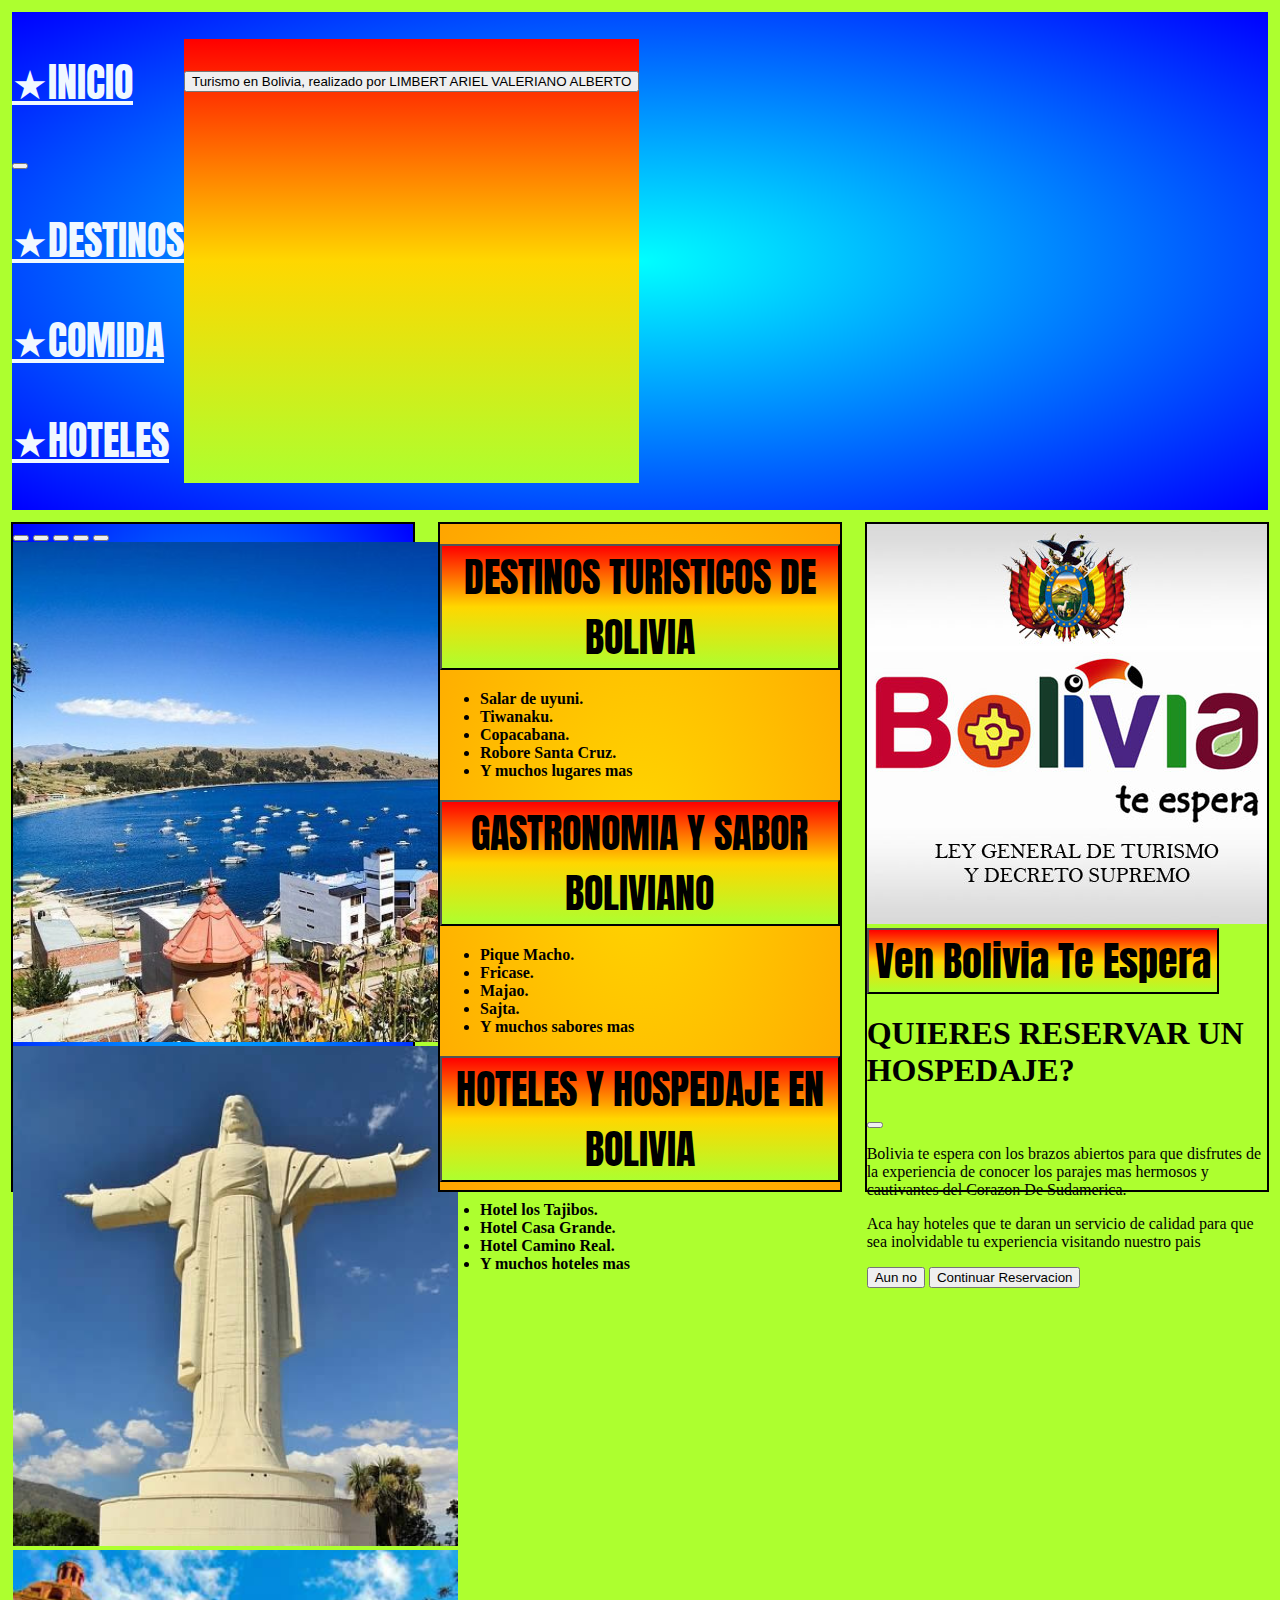
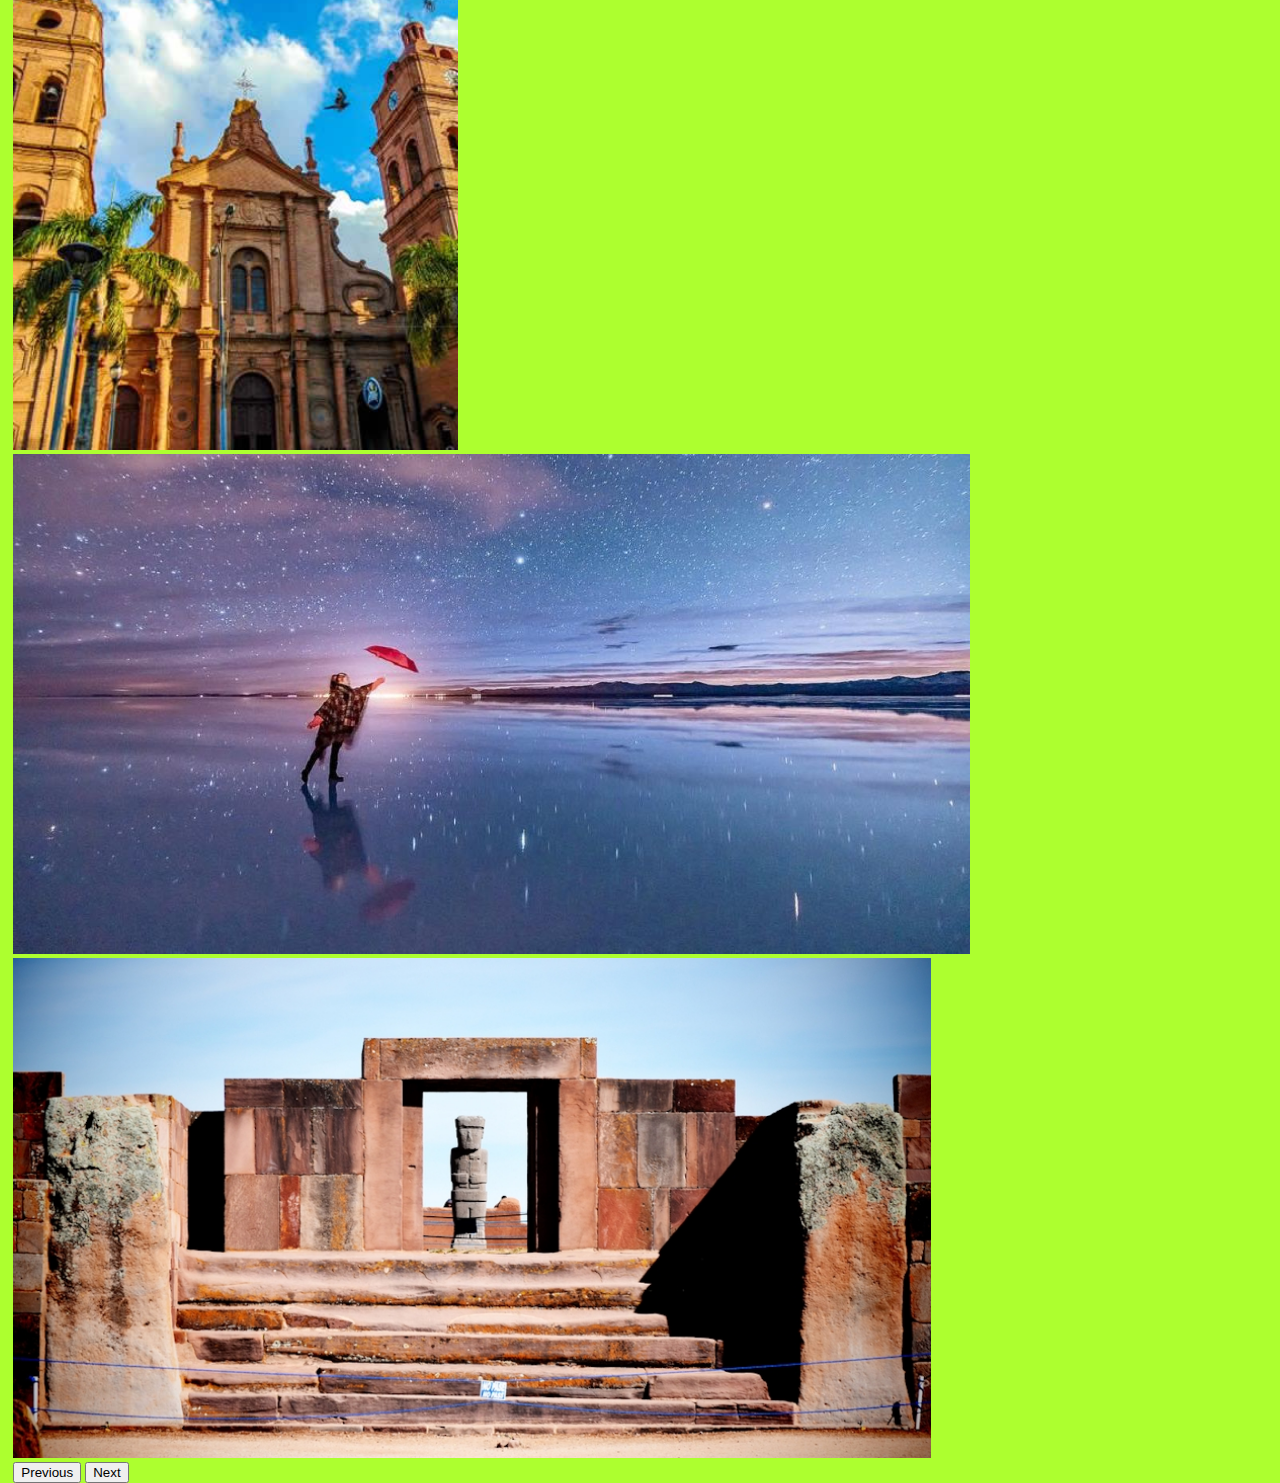
<file: index.html>
<!DOCTYPE html>
<html lang="en">
<head>
    <meta charset="UTF-8">
    <meta name="viewport" content="width=device-width, initial-scale=1.0">
    <link href="https://cdn.jsdelivr.net/npm/bootstrap@5.0.2/dist/css/bootstrap.min.css" rel="stylesheet" integrity="sha384-EVSTQN3/azprG1Anm3QDgpJLIm9Nao0Yz1ztcQTwFspd3yD65VohhpuuCOmLASjC" crossorigin="anonymous">
    <script src="https://cdn.jsdelivr.net/npm/bootstrap@5.0.2/dist/js/bootstrap.bundle.min.js" integrity="sha384-MrcW6ZMFYlzcLA8Nl+NtUVF0sA7MsXsP1UyJoMp4YLEuNSfAP+JcXn/tWtIaxVXM" crossorigin="anonymous"></script>
    <link rel="stylesheet" href="css/estilo.css">
    <link rel="preconnect" href="https://fonts.gstatic.com" crossorigin>
    <link href="https://fonts.googleapis.com/css2?family=Anton&display=swap" rel="stylesheet">
    <title>26MAR2024-BOOTSTRAP</title>
</head>
<body>
    <header> 
        <nav class="navbar navbar-expand-lg navbar-light bg-dark">
            <div class="container-fluid">
              <a class="navbar-brand" href="index.html"><p class="anton-regular-barra">★INICIO</p></a>
              <button class="navbar-toggler" type="button" data-bs-toggle="collapse" data-bs-target="#navbarNavAltMarkup" aria-controls="navbarNavAltMarkup" aria-expanded="false" aria-label="Toggle navigation">
                <span class="navbar-toggler-icon"></span>
              </button>
              <div class="collapse navbar-collapse" id="navbarNavAltMarkup">
                <div class="navbar-nav">
                  <a class="nav-link active" href="destinos.html"><p class="anton-regular-barra">★DESTINOS</p></a>
                  <a class="nav-link active" href="comida.html"><p class="anton-regular-barra">★COMIDA</p></a>
                  <a class="nav-link active" href="hoteles.html"><p class="anton-regular-barra">★HOTELES</p></a>
                </div>
              </div>
            </div>
            <h1 class="anton-regular"><button>Turismo en Bolivia, realizado por LIMBERT ARIEL VALERIANO ALBERTO</button></h1>
          </nav>
          
    </header>
    <div class="maximo">
    <div class="contenedor1">
        <div id="carouselExampleIndicators" class="carousel slide" data-bs-ride="carousel">
            <div class="carousel-indicators">
              <button type="button" data-bs-target="#carouselExampleIndicators" data-bs-slide-to="0" class="active" aria-current="true" aria-label="Slide 1"></button>
              <button type="button" data-bs-target="#carouselExampleIndicators" data-bs-slide-to="1" aria-label="Slide 2"></button>
              <button type="button" data-bs-target="#carouselExampleIndicators" data-bs-slide-to="2" aria-label="Slide 3"></button>
              <button type="button" data-bs-target="#carouselExampleIndicators" data-bs-slide-to="3" aria-label="Slide 4"></button>
              <button type="button" data-bs-target="#carouselExampleIndicators" data-bs-slide-to="4" aria-label="Slide 5"></button>
            </div>
            <div class="carousel-inner">
              <div class="carousel-item active">
                <img src="images/copacabana.jpg" class="d-block w-100" class="img-fluid" alt="..." height="500px">
              </div>
              <div class="carousel-item">
                <img src="images/cochabamba.jpg" class="d-block w-100" class="img-fluid" alt="..." height="500px">
              </div>
              <div class="carousel-item">
                <img src="images/santa_cruz.jpg" class="d-block w-100" class="img-fluid" alt="..." height="500px">
              </div>
              <div class="carousel-item">
                <img src="images/uyuni.jpg" class="d-block w-100" class="img-fluid" alt="..." height="500px">
              </div>
              <div class="carousel-item">
                <img src="images/tiwanaku.jpg" class="d-block w-100" class="img-fluid" alt="..." height="500px">
              </div>
            </div>
            <button class="carousel-control-prev" type="button" data-bs-target="#carouselExampleIndicators" data-bs-slide="prev">
              <span class="carousel-control-prev-icon" aria-hidden="true"></span>
              <span class="visually-hidden">Previous</span>
            </button>
            <button class="carousel-control-next" type="button" data-bs-target="#carouselExampleIndicators" data-bs-slide="next">
              <span class="carousel-control-next-icon" aria-hidden="true"></span>
              <span class="visually-hidden">Next</span>
            </button>
          </div>
    </div>

    <div class="contenedor2">
        <div class="accordion" id="accordionPanelsStayOpenExample">
            <div class="accordion-item">
              <h2 class="accordion-header" id="panelsStayOpen-headingOne">
                <button class="anton-regular" class="accordion-button" type="button" data-bs-toggle="collapse" data-bs-target="#panelsStayOpen-collapseOne" aria-expanded="true" aria-controls="panelsStayOpen-collapseOne">
                  DESTINOS TURISTICOS DE BOLIVIA
                </button>
              </h2>
              <div id="panelsStayOpen-collapseOne" class="accordion-collapse collapse show" aria-labelledby="panelsStayOpen-headingOne">
                <div class="accordion-body">
                  <ul>
                    <li><strong>Salar de uyuni.</strong></li>
                    <li><strong>Tiwanaku.</strong></li>
                    <li><strong>Copacabana.</strong></li>
                    <li><strong>Robore Santa Cruz.</strong></li>
                    <li><strong>Y muchos lugares mas</strong></li>
                  </ul>              
                </div>
              </div>
            </div>
            <div class="accordion-item">
              <h2 class="accordion-header" id="panelsStayOpen-headingTwo">
                <button class="anton-regular" class="accordion-button collapsed" type="button" data-bs-toggle="collapse" data-bs-target="#panelsStayOpen-collapseTwo" aria-expanded="false" aria-controls="panelsStayOpen-collapseTwo">
                  GASTRONOMIA Y SABOR BOLIVIANO
                </button>
              </h2>
              <div id="panelsStayOpen-collapseTwo" class="accordion-collapse collapse" aria-labelledby="panelsStayOpen-headingTwo">
                <div class="accordion-body">
                  <ul>
                    <li><strong>Pique Macho.</strong></li>
                    <li><strong>Fricase.</strong></li>
                    <li><strong>Majao.</strong></li>
                    <li><strong>Sajta.</strong></li>
                    <li><strong>Y muchos sabores mas</strong></li>
                  </ul> 
                </div>
              </div>
            </div>
            <div class="accordion-item">
              <h2 class="accordion-header" id="panelsStayOpen-headingThree">
                <button class="anton-regular" class="accordion-button collapsed" type="button" data-bs-toggle="collapse" data-bs-target="#panelsStayOpen-collapseThree" aria-expanded="false" aria-controls="panelsStayOpen-collapseThree">
                  HOTELES Y HOSPEDAJE EN BOLIVIA
                </button>
              </h2>
              <div id="panelsStayOpen-collapseThree" class="accordion-collapse collapse" aria-labelledby="panelsStayOpen-headingThree">
                <div class="accordion-body">
                  <ul>
                    <li><strong>Hotel los Tajibos.</strong></li>
                    <li><strong>Hotel Casa Grande.</strong></li>
                    <li><strong>Hotel Camino Real.</strong></li>
                    <li><strong>Y muchos hoteles mas</strong></li>
                  </ul> 
                </div>
              </div>
            </div>
          </div>

          
    </div>
    <div class="contenedor3">
      <div class="card" style="width: 395px; height:31rem">
        <img src="images/te-espera.jpg" class="card-img-top" alt="...">
        <div class="card-body" >
          <button class="anton-regular" type="button" class="btn btn-primary" data-bs-toggle="modal" data-bs-target="#exampleModal">
            Ven Bolivia Te Espera
          </button>
          <div class="modal fade" id="exampleModal" tabindex="-1" aria-labelledby="exampleModalLabel" aria-hidden="true">
            <div class="modal-dialog">
              <div class="modal-content">
                <div class="modal-header">
                  <h1 class="modal-title fs-5" id="exampleModalLabel">QUIERES RESERVAR UN HOSPEDAJE?</h1>
                  <button type="button" class="btn-close" data-bs-dismiss="modal" aria-label="Close"></button>
                </div>
                <div class="modal-body">
                  <p>Bolivia te espera con los brazos abiertos para que disfrutes de la experiencia de conocer los parajes mas hermosos y cautivantes del Corazon De Sudamerica.</p>
                  <P>Aca hay hoteles que te daran un servicio de calidad para que sea inolvidable tu experiencia visitando nuestro pais</P>
                </div>
                <div class="modal-footer">
                  <button type="button" class="btn btn-secondary" data-bs-dismiss="modal">Aun no</button>
                  <button type="button" class="btn btn-primary">Continuar Reservacion</button>
                </div>
              </div>
            </div>
          </div>
          <p class="card-text"><strong></strong></p>
        </div>
      </div>
    </div>
  </div>
</body>
</html>
</file>
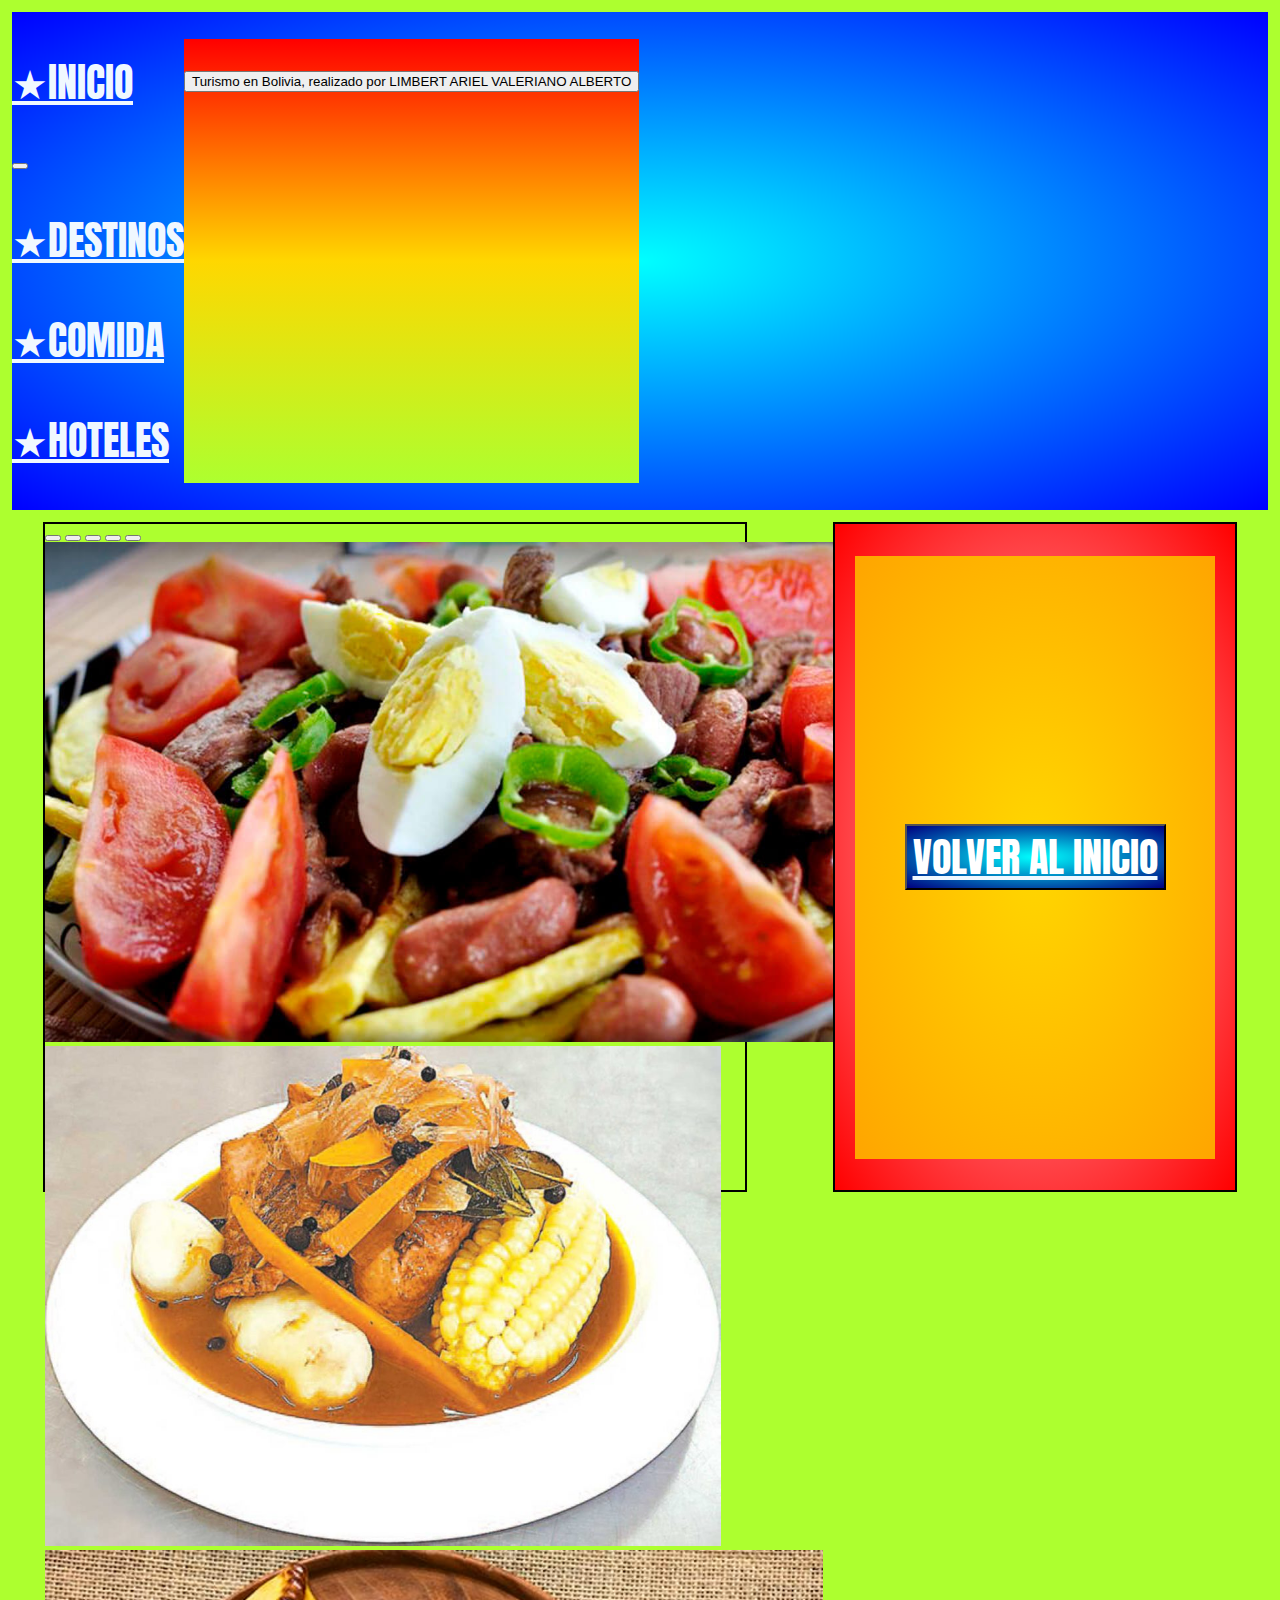
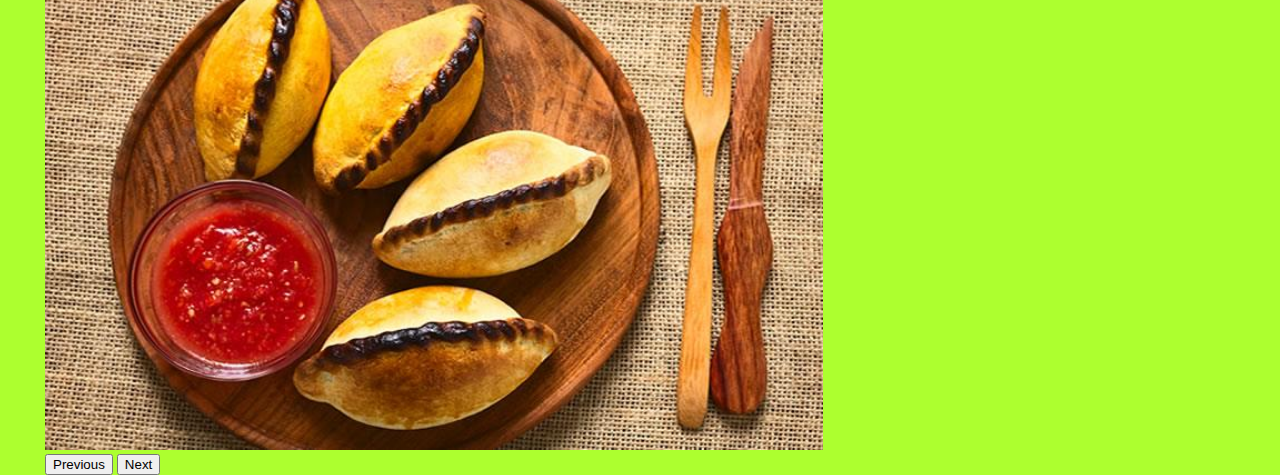
<file: comida.html>
<!DOCTYPE html>
<html lang="en">
<head>
    <meta charset="UTF-8">
    <meta name="viewport" content="width=device-width, initial-scale=1.0">
    <link href="https://cdn.jsdelivr.net/npm/bootstrap@5.0.2/dist/css/bootstrap.min.css" rel="stylesheet" integrity="sha384-EVSTQN3/azprG1Anm3QDgpJLIm9Nao0Yz1ztcQTwFspd3yD65VohhpuuCOmLASjC" crossorigin="anonymous">
    <script src="https://cdn.jsdelivr.net/npm/bootstrap@5.0.2/dist/js/bootstrap.bundle.min.js" integrity="sha384-MrcW6ZMFYlzcLA8Nl+NtUVF0sA7MsXsP1UyJoMp4YLEuNSfAP+JcXn/tWtIaxVXM" crossorigin="anonymous"></script>
    <link rel="stylesheet" href="css/estilo.css">
    <link rel="preconnect" href="https://fonts.gstatic.com" crossorigin>
    <link href="https://fonts.googleapis.com/css2?family=Anton&display=swap" rel="stylesheet">
    <title>26MAR2024-BOOTSTRAP</title>
</head>
<body>
    <header> 
        <nav class="navbar navbar-expand-lg navbar-light bg-dark">
            <div class="container-fluid">
              <a class="navbar-brand" href="index.html"><p class="anton-regular-barra">★INICIO</p></a>
              <button class="navbar-toggler" type="button" data-bs-toggle="collapse" data-bs-target="#navbarNavAltMarkup" aria-controls="navbarNavAltMarkup" aria-expanded="false" aria-label="Toggle navigation">
                <span class="navbar-toggler-icon"></span>
              </button>
              <div class="collapse navbar-collapse" id="navbarNavAltMarkup">
                <div class="navbar-nav">
                  <a class="nav-link active" href="destinos.html"><p class="anton-regular-barra">★DESTINOS</p></a>
                  <a class="nav-link active" href="comida.html"><p class="anton-regular-barra">★COMIDA</p></a>
                  <a class="nav-link active" href="hoteles.html"><p class="anton-regular-barra">★HOTELES</p></a>
                </div>
              </div>
            </div>
            <h1 class="anton-regular"><button>Turismo en Bolivia, realizado por LIMBERT ARIEL VALERIANO ALBERTO</button></h1>
          </nav>
          
    </header>
    <div class="maximo">
    <div class="contenedor4">
        <div id="carouselExampleIndicators" class="carousel slide" data-bs-ride="carousel">
            <div class="carousel-indicators">
              <button type="button" data-bs-target="#carouselExampleIndicators" data-bs-slide-to="0" class="active" aria-current="true" aria-label="Slide 1"></button>
              <button type="button" data-bs-target="#carouselExampleIndicators" data-bs-slide-to="1" aria-label="Slide 2"></button>
              <button type="button" data-bs-target="#carouselExampleIndicators" data-bs-slide-to="2" aria-label="Slide 3"></button>
              <button type="button" data-bs-target="#carouselExampleIndicators" data-bs-slide-to="3" aria-label="Slide 4"></button>
              <button type="button" data-bs-target="#carouselExampleIndicators" data-bs-slide-to="4" aria-label="Slide 5"></button>
            </div>
            <div class="carousel-inner">
              <div class="carousel-item active">
                <img src="images/pique.jpg" class="d-block w-100" class="img-fluid" alt="..." height="500px">
              </div>
              <div class="carousel-item">
                <img src="images/fri.jpg" class="d-block w-100" class="img-fluid" alt="..." height="500px">
              </div>
              <div class="carousel-item">
                <img src="images/salte.jpg" class="d-block w-100" class="img-fluid" alt="..." height="500px">
              </div>
            </div>
            <button class="carousel-control-prev" type="button" data-bs-target="#carouselExampleIndicators" data-bs-slide="prev">
              <span class="carousel-control-prev-icon" aria-hidden="true"></span>
              <span class="visually-hidden">Previous</span>
            </button>
            <button class="carousel-control-next" type="button" data-bs-target="#carouselExampleIndicators" data-bs-slide="next">
              <span class="carousel-control-next-icon" aria-hidden="true"></span>
              <span class="visually-hidden">Next</span>
            </button>
          </div>
    </div>

    
    <div class="contenedorB">
      <a href="index.html" class="btn btn-volver" role="button" ><button class="anton-regular-boton">VOLVER AL INICIO</button></a>
    </div>
  </div>
  
</body>
</html>
</file>
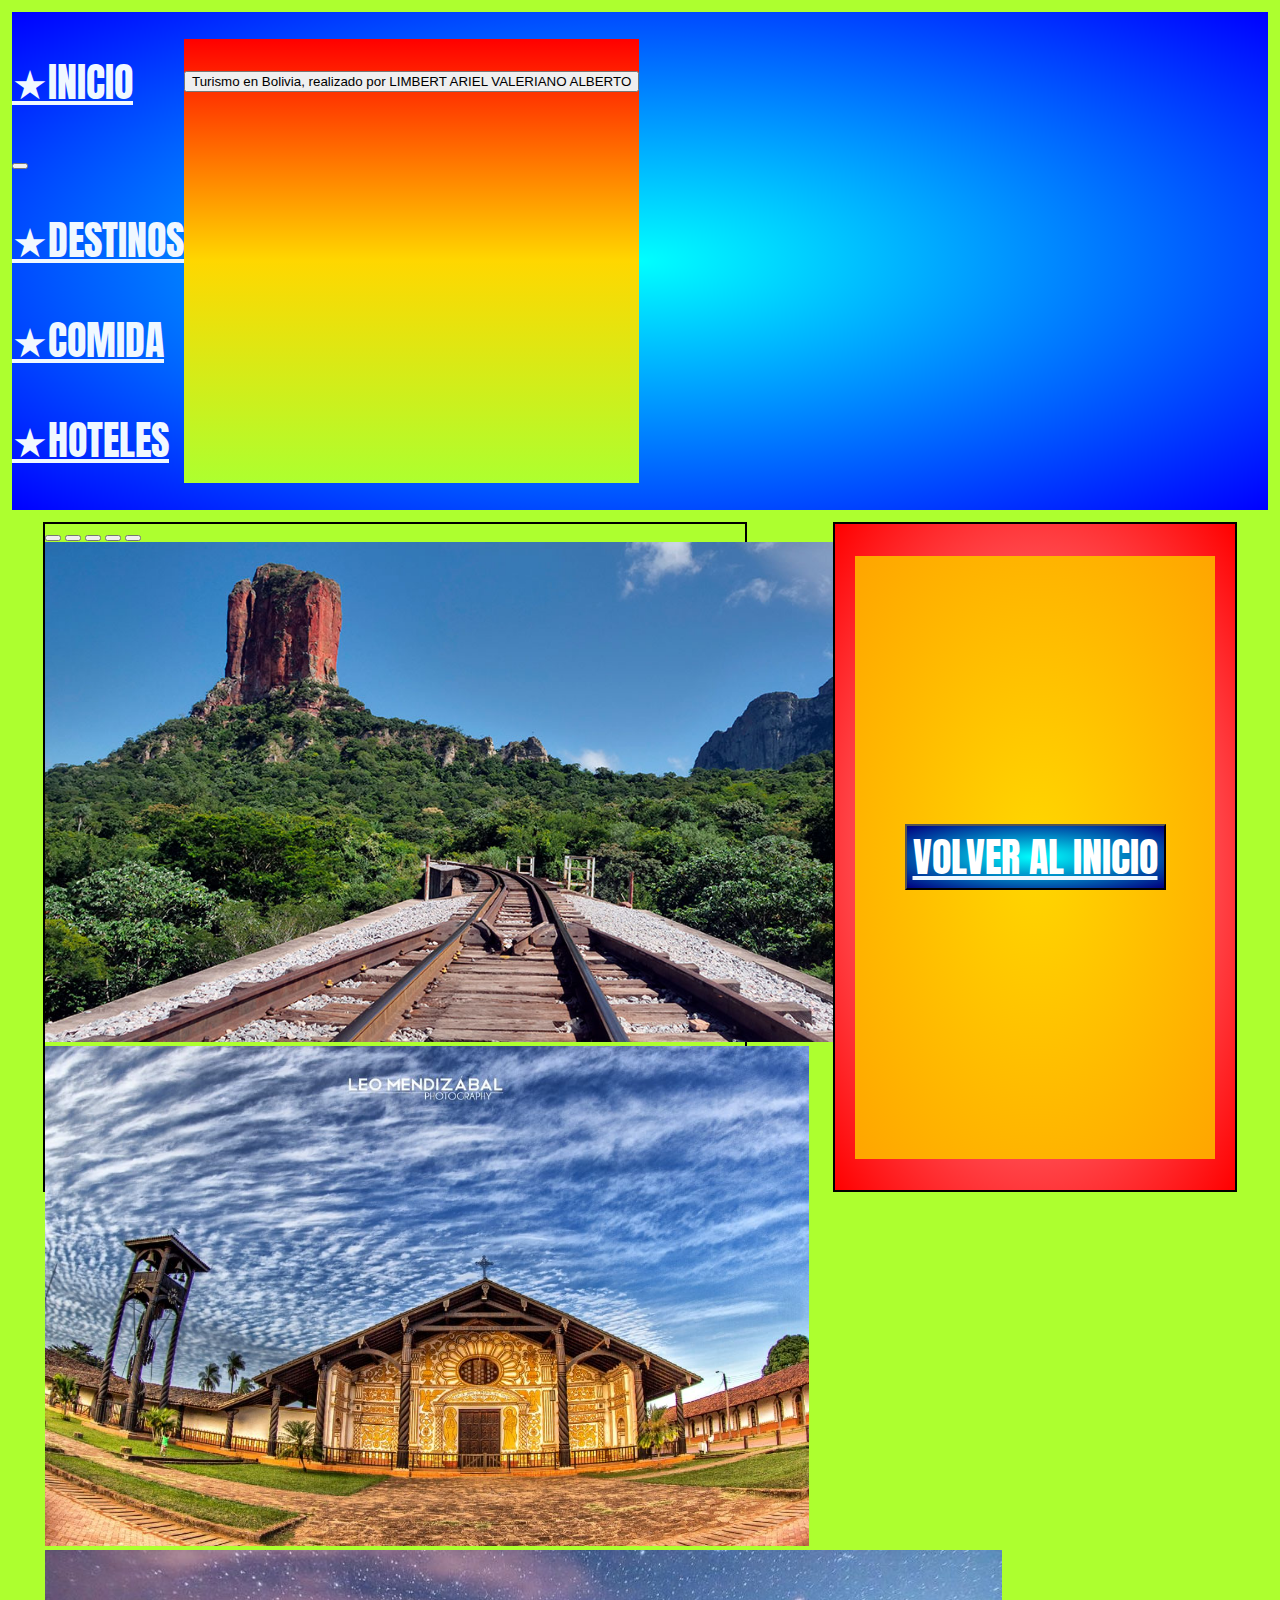
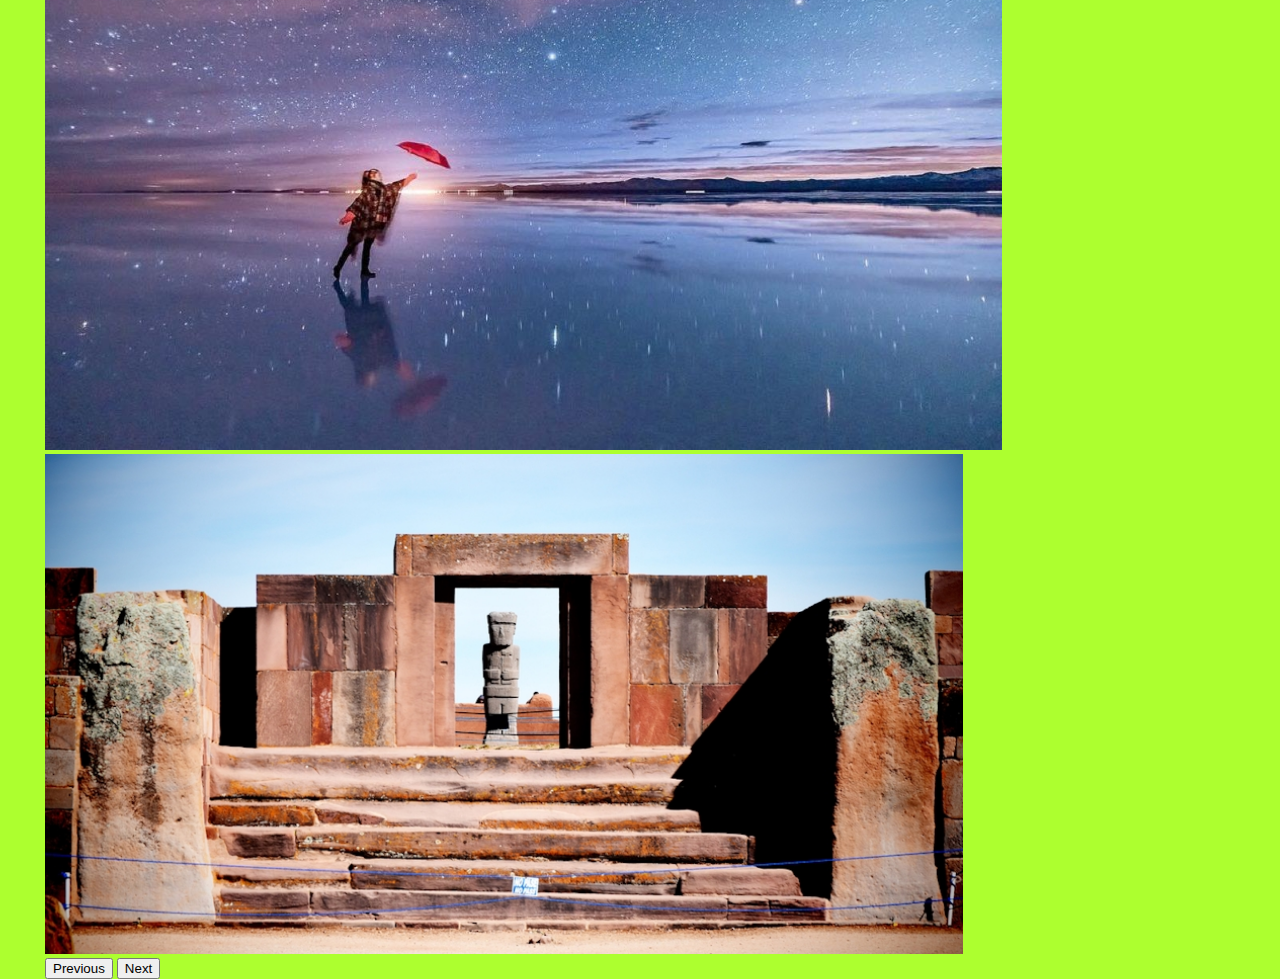
<file: destinos.html>
<!DOCTYPE html>
<html lang="en">
<head>
    <meta charset="UTF-8">
    <meta name="viewport" content="width=device-width, initial-scale=1.0">
    <link href="https://cdn.jsdelivr.net/npm/bootstrap@5.0.2/dist/css/bootstrap.min.css" rel="stylesheet" integrity="sha384-EVSTQN3/azprG1Anm3QDgpJLIm9Nao0Yz1ztcQTwFspd3yD65VohhpuuCOmLASjC" crossorigin="anonymous">
    <script src="https://cdn.jsdelivr.net/npm/bootstrap@5.0.2/dist/js/bootstrap.bundle.min.js" integrity="sha384-MrcW6ZMFYlzcLA8Nl+NtUVF0sA7MsXsP1UyJoMp4YLEuNSfAP+JcXn/tWtIaxVXM" crossorigin="anonymous"></script>
    <link rel="stylesheet" href="css/estilo.css">
    <link rel="preconnect" href="https://fonts.gstatic.com" crossorigin>
    <link href="https://fonts.googleapis.com/css2?family=Anton&display=swap" rel="stylesheet">
    <title>26MAR2024-BOOTSTRAP</title>
</head>
<body>
    <header> 
        <nav class="navbar navbar-expand-lg navbar-light bg-dark">
            <div class="container-fluid">
              <a class="navbar-brand" href="index.html"><p class="anton-regular-barra">★INICIO</p></a>
              <button class="navbar-toggler" type="button" data-bs-toggle="collapse" data-bs-target="#navbarNavAltMarkup" aria-controls="navbarNavAltMarkup" aria-expanded="false" aria-label="Toggle navigation">
                <span class="navbar-toggler-icon"></span>
              </button>
              <div class="collapse navbar-collapse" id="navbarNavAltMarkup">
                <div class="navbar-nav">
                  <a class="nav-link active" href="destinos.html"><p class="anton-regular-barra">★DESTINOS</p></a>
                  <a class="nav-link active" href="comida.html"><p class="anton-regular-barra">★COMIDA</p></a>
                  <a class="nav-link active" href="hoteles.html"><p class="anton-regular-barra">★HOTELES</p></a>
                </div>
              </div>
            </div>
            <h1 class="anton-regular"><button>Turismo en Bolivia, realizado por LIMBERT ARIEL VALERIANO ALBERTO</button></h1>
          </nav>
          
    </header>
    <div class="maximo">
    <div class="contenedor4">
        <div id="carouselExampleIndicators" class="carousel slide" data-bs-ride="carousel">
            <div class="carousel-indicators">
              <button type="button" data-bs-target="#carouselExampleIndicators" data-bs-slide-to="0" class="active" aria-current="true" aria-label="Slide 1"></button>
              <button type="button" data-bs-target="#carouselExampleIndicators" data-bs-slide-to="1" aria-label="Slide 2"></button>
              <button type="button" data-bs-target="#carouselExampleIndicators" data-bs-slide-to="2" aria-label="Slide 3"></button>
              <button type="button" data-bs-target="#carouselExampleIndicators" data-bs-slide-to="3" aria-label="Slide 4"></button>
              <button type="button" data-bs-target="#carouselExampleIndicators" data-bs-slide-to="4" aria-label="Slide 5"></button>
            </div>
            <div class="carousel-inner">
              <div class="carousel-item active">
                <img src="images/robore.jpg" class="d-block w-100" class="img-fluid" alt="..." height="500px">
              </div>
              <div class="carousel-item">
                <img src="images/misiones.jpg" class="d-block w-100" class="img-fluid" alt="..." height="500px">
              </div>
              <div class="carousel-item">
                <img src="images/uyuni.jpg" class="d-block w-100" class="img-fluid" alt="..." height="500px">
              </div>
              <div class="carousel-item">
                <img src="images/tiwanaku.jpg" class="d-block w-100" class="img-fluid" alt="..." height="500px">
              </div>
            </div>
            <button class="carousel-control-prev" type="button" data-bs-target="#carouselExampleIndicators" data-bs-slide="prev">
              <span class="carousel-control-prev-icon" aria-hidden="true"></span>
              <span class="visually-hidden">Previous</span>
            </button>
            <button class="carousel-control-next" type="button" data-bs-target="#carouselExampleIndicators" data-bs-slide="next">
              <span class="carousel-control-next-icon" aria-hidden="true"></span>
              <span class="visually-hidden">Next</span>
            </button>
          </div>
    </div>

    
    <div class="contenedorB">
      <a href="index.html" class="btn btn-volver" role="button" ><button class="anton-regular-boton">VOLVER AL INICIO</button></a>
    </div>
  </div>
  
</body>
</html>
</file>
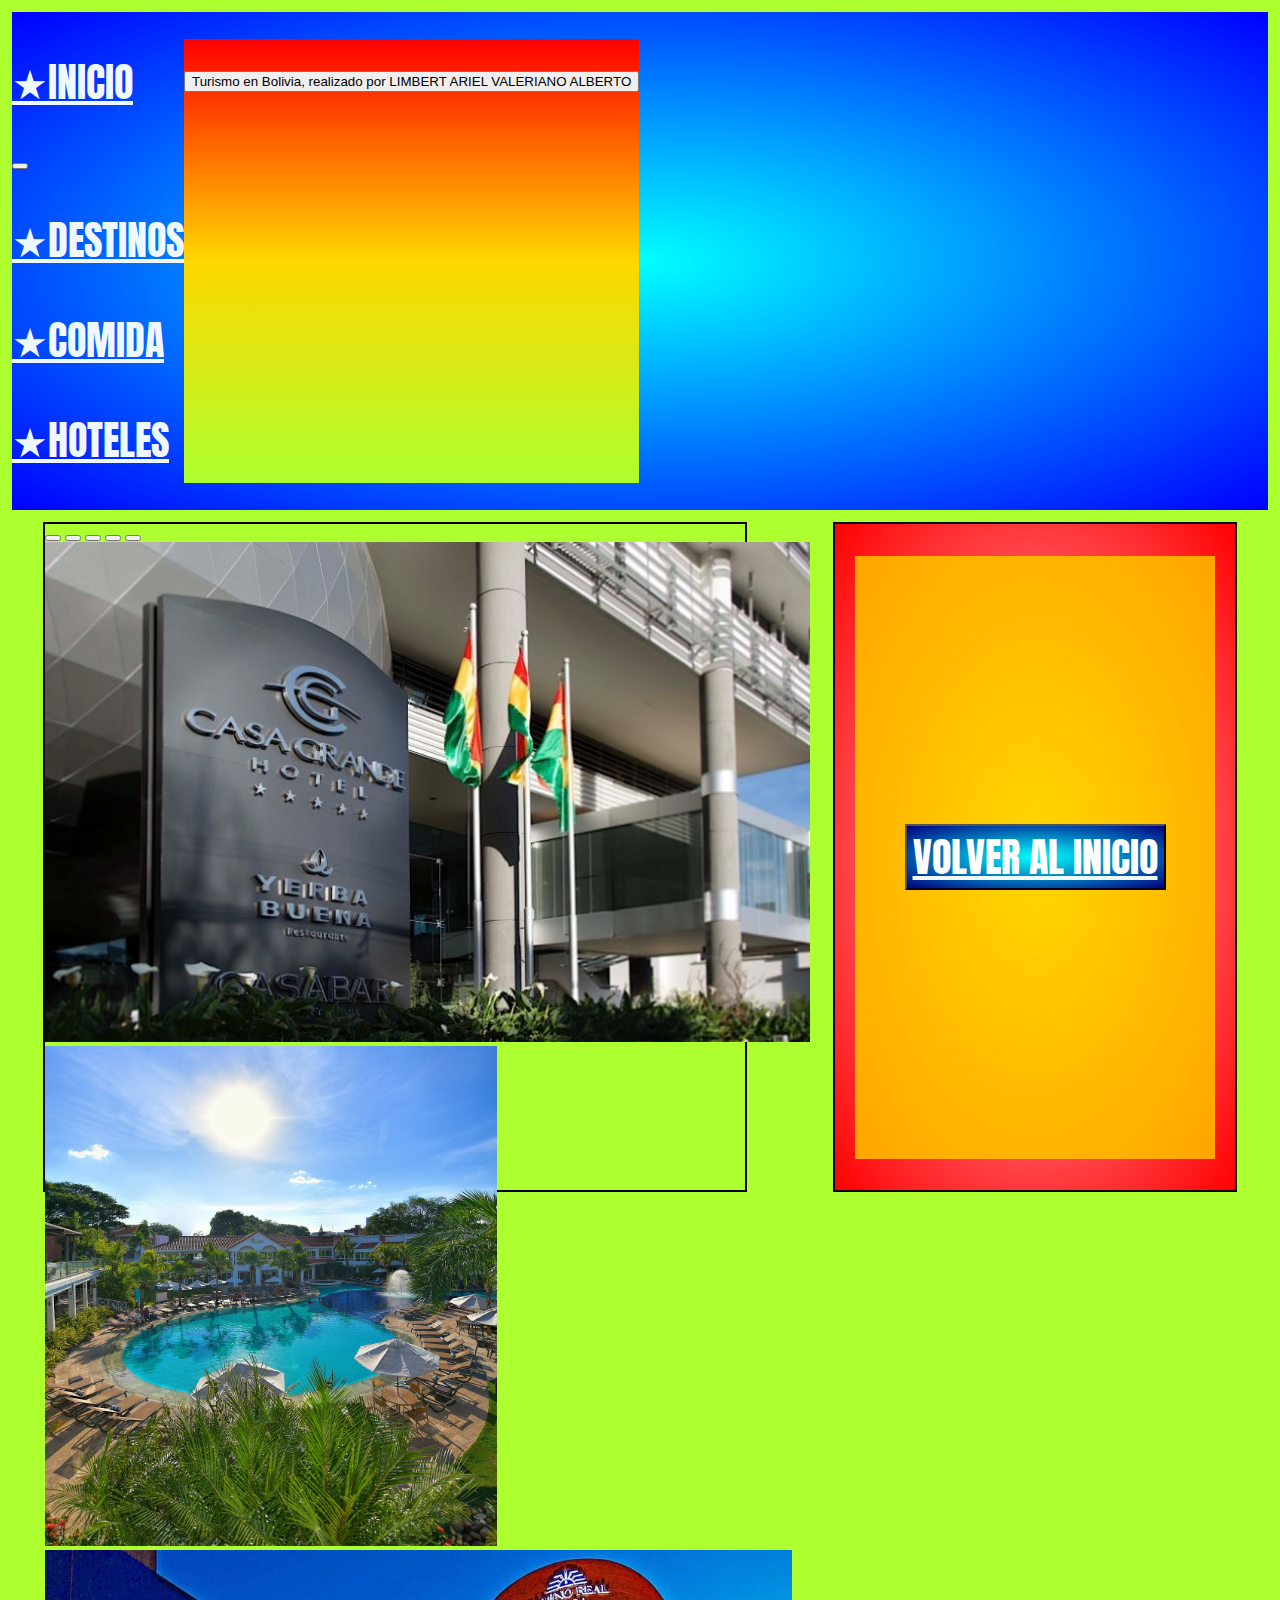
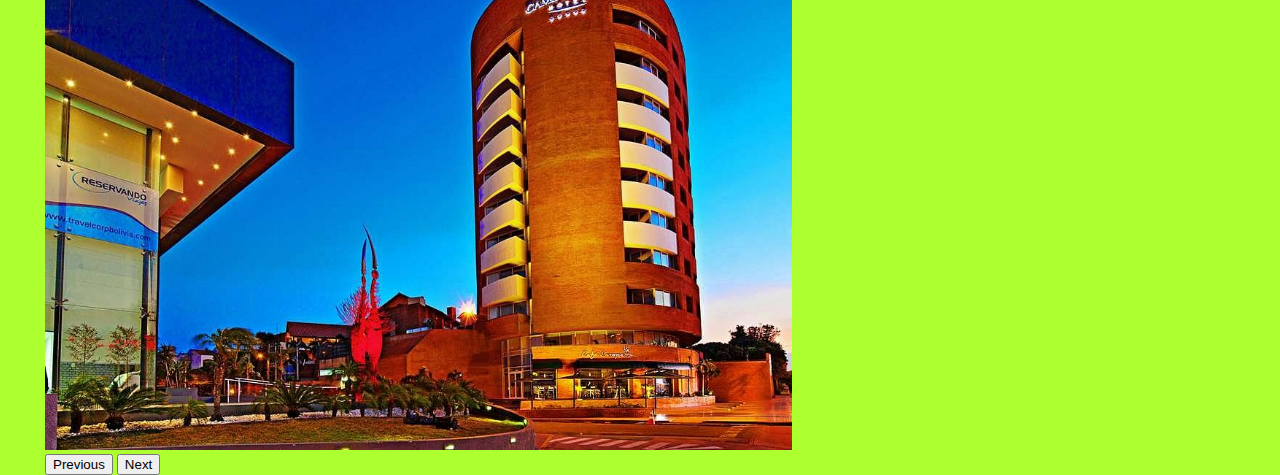
<file: hoteles.html>
<!DOCTYPE html>
<html lang="en">
<head>
    <meta charset="UTF-8">
    <meta name="viewport" content="width=device-width, initial-scale=1.0">
    <link href="https://cdn.jsdelivr.net/npm/bootstrap@5.0.2/dist/css/bootstrap.min.css" rel="stylesheet" integrity="sha384-EVSTQN3/azprG1Anm3QDgpJLIm9Nao0Yz1ztcQTwFspd3yD65VohhpuuCOmLASjC" crossorigin="anonymous">
    <script src="https://cdn.jsdelivr.net/npm/bootstrap@5.0.2/dist/js/bootstrap.bundle.min.js" integrity="sha384-MrcW6ZMFYlzcLA8Nl+NtUVF0sA7MsXsP1UyJoMp4YLEuNSfAP+JcXn/tWtIaxVXM" crossorigin="anonymous"></script>
    <link rel="stylesheet" href="css/estilo.css">
    <link rel="preconnect" href="https://fonts.gstatic.com" crossorigin>
    <link href="https://fonts.googleapis.com/css2?family=Anton&display=swap" rel="stylesheet">
    <title>26MAR2024-BOOTSTRAP</title>
</head>
<body>
    <header> 
        <nav class="navbar navbar-expand-lg navbar-light bg-dark">
            <div class="container-fluid">
              <a class="navbar-brand" href="index.html"><p class="anton-regular-barra">★INICIO</p></a>
              <button class="navbar-toggler" type="button" data-bs-toggle="collapse" data-bs-target="#navbarNavAltMarkup" aria-controls="navbarNavAltMarkup" aria-expanded="false" aria-label="Toggle navigation">
                <span class="navbar-toggler-icon"></span>
              </button>
              <div class="collapse navbar-collapse" id="navbarNavAltMarkup">
                <div class="navbar-nav">
                    <a class="nav-link active" href="destinos.html"><p class="anton-regular-barra">★DESTINOS</p></a>
                    <a class="nav-link active" href="comida.html"><p class="anton-regular-barra">★COMIDA</p></a>
                    <a class="nav-link active" href="hoteles.html"><p class="anton-regular-barra">★HOTELES</p></a>
                </div>
              </div>
            </div>
            <h1 class="anton-regular"><button>Turismo en Bolivia, realizado por LIMBERT ARIEL VALERIANO ALBERTO</button></h1>
          </nav>
          
    </header>
    <div class="maximo">
    <div class="contenedor4">
        <div id="carouselExampleIndicators" class="carousel slide" data-bs-ride="carousel">
            <div class="carousel-indicators">
              <button type="button" data-bs-target="#carouselExampleIndicators" data-bs-slide-to="0" class="active" aria-current="true" aria-label="Slide 1"></button>
              <button type="button" data-bs-target="#carouselExampleIndicators" data-bs-slide-to="1" aria-label="Slide 2"></button>
              <button type="button" data-bs-target="#carouselExampleIndicators" data-bs-slide-to="2" aria-label="Slide 3"></button>
              <button type="button" data-bs-target="#carouselExampleIndicators" data-bs-slide-to="3" aria-label="Slide 4"></button>
              <button type="button" data-bs-target="#carouselExampleIndicators" data-bs-slide-to="4" aria-label="Slide 5"></button>
            </div>
            <div class="carousel-inner">
              <div class="carousel-item active">
                <img src="images/casa-grande.jpg" class="d-block w-100" class="img-fluid" alt="..." height="500px">
              </div>
              <div class="carousel-item">
                <img src="images/tajibos.jpg" class="d-block w-100" class="img-fluid" alt="..." height="500px">
              </div>
              <div class="carousel-item">
                <img src="images/creal.jpg" class="d-block w-100" class="img-fluid" alt="..." height="500px">
              </div>
            </div>
            <button class="carousel-control-prev" type="button" data-bs-target="#carouselExampleIndicators" data-bs-slide="prev">
              <span class="carousel-control-prev-icon" aria-hidden="true"></span>
              <span class="visually-hidden">Previous</span>
            </button>
            <button class="carousel-control-next" type="button" data-bs-target="#carouselExampleIndicators" data-bs-slide="next">
              <span class="carousel-control-next-icon" aria-hidden="true"></span>
              <span class="visually-hidden">Next</span>
            </button>
          </div>
    </div>

    
    <div class="contenedorB">
      <a href="index.html" class="btn btn-volver" role="button" ><button class="anton-regular-boton">VOLVER AL INICIO</button></a>
    </div>
  </div>
  
</body>
</html>
</file>
<file: css/estilo.css>
body{
  background-color:greenyellow;
  justify-content: center;
  margin: 0px;
  padding:0px;
}

nav{
  margin: 12px;
  display: flex;
  background: radial-gradient(aqua, blue);
  color:;
}
h1{
  color: black;
}
a{
  color: aliceblue;
}
.maximo{
  display: flex;
  flex-direction: row;
  flex-wrap: wrap;
  justify-content: center;
}

.contenedor1{
  background: radial-gradient(aqua, blue);
  width: 400px;
  height: 74vh;
  margin: auto;
  border: solid 2px black;
}

.contenedor2{
  background: radial-gradient(gold, orange);
  width: 400px;
  height: 74vh;
  margin: auto;
  border: solid 2px black;
}
.contenedor3{
  /*background: radial-gradient(pink, red);*/
  width: 400px;
  height: 74vh;
  margin: auto;
  border: solid 2px black;
}
.contenedor4{
  /*background: radial-gradient(pink, red);*/
  width: 700px;
  height: 74vh;
  margin: auto;
  border: solid 2px black;
}
.contenedorB{
  background: radial-gradient(pink, red);
  width: 400px;
  height: 74vh;
  margin: auto;
  border: solid 2px black;
  align-items: center;
  justify-content: center;
  display: flex;
}
.btn-volver{
  width: 360px;
  height: 67vh;
  border: solid 2px black 20%;
  background:radial-gradient(gold,orange);
  justify-content: center;
  align-items: center;
  display: flex;
  color: aliceblue;
}
.anton-regular {
  font-family: "Anton", sans-serif;
  font-weight: 4000;
  font-style: normal;
  font-size: 40px;
  background: linear-gradient(red,gold, greenyellow);
}
.anton-regular-barra {
  font-family: "Anton", sans-serif;
  font-weight: 4000;
  font-style: normal;
  font-size: 40px;
  color: aliceblue;
  
}
.anton-regular-boton {
  font-family: "Anton", sans-serif;
  font-weight: 4000;
  font-style: normal;
  font-size: 40px;
  color: white;
  background:radial-gradient(aqua,navy) ;
}
</file>
